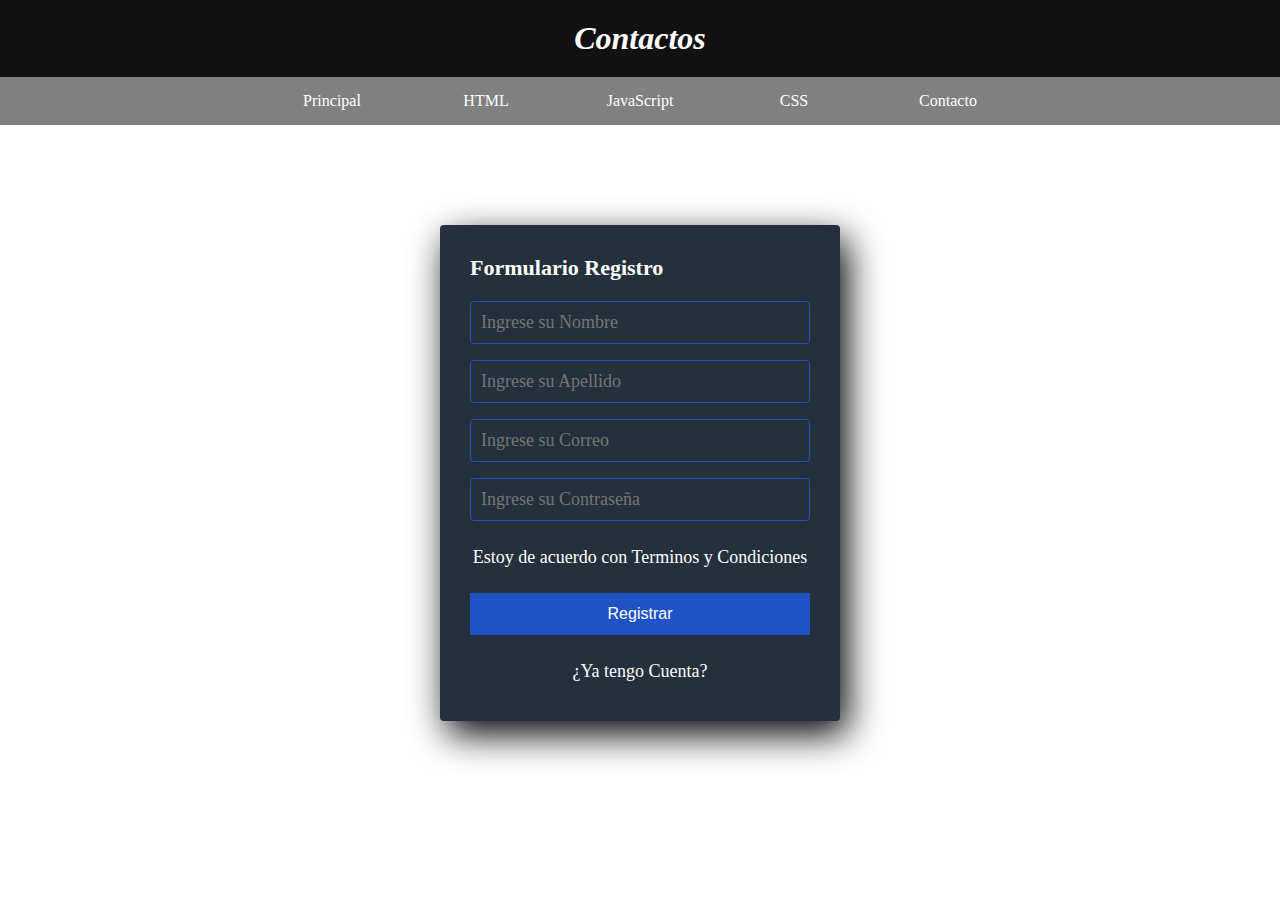
<file: contacto.html>
<!DOCTYPE html>
<html lang="en">
  <head>
    <title>Tienda</title>
    <meta charset="UTF-8" />
    <meta name="viewport" content="width=device-width" />
    <link rel="stylesheet" href="estilos.css" />
    <link rel="stylesheet" href="stiloContacto.css" />
    <script type="module" src="script.js"></script>
    <h1><em>Contactos</em></h1>
  </head>
  <body>
    <nav>
      <ul>
      <li><a href="index.html"> Principal </a></li>

      <li><a href="htmlpagina.html">HTML</a></li>
      <li><a href="js.html">JavaScript</a></li>
      <li><a href="dulces.html">CSS</a></li>
      <li><a href="contacto.html">Contacto</a></li>
      
      </ul>
    </nav>
    <form id="MyFormulario">
      <section class="form-register">
        <h4>Formulario Registro</h4>
        <input
          class="controls"
          type="text"
          name="nombres"
          id="nombres"
          placeholder="Ingrese su Nombre"
        />
        <input
          class="controls"
          type="text"
          name="apellidos"
          id="apellidos"
          placeholder="Ingrese su Apellido"
        />
        <input
          class="controls"
          type="email"
          name="email"
          id="email"
          placeholder="Ingrese su Correo"
        />
        <input
          class="controls"
          type="password"
          name="password"
          id="password"
          placeholder="Ingrese su Contraseña"
        />
        <p>Estoy de acuerdo con <a href="#">Terminos y Condiciones</a></p>
        <input class="botons" type="submit" value="Registrar" />
        <p><a href="#">¿Ya tengo Cuenta?</a></p>
      </section>
    </form>
  </body>
</html>
</file>
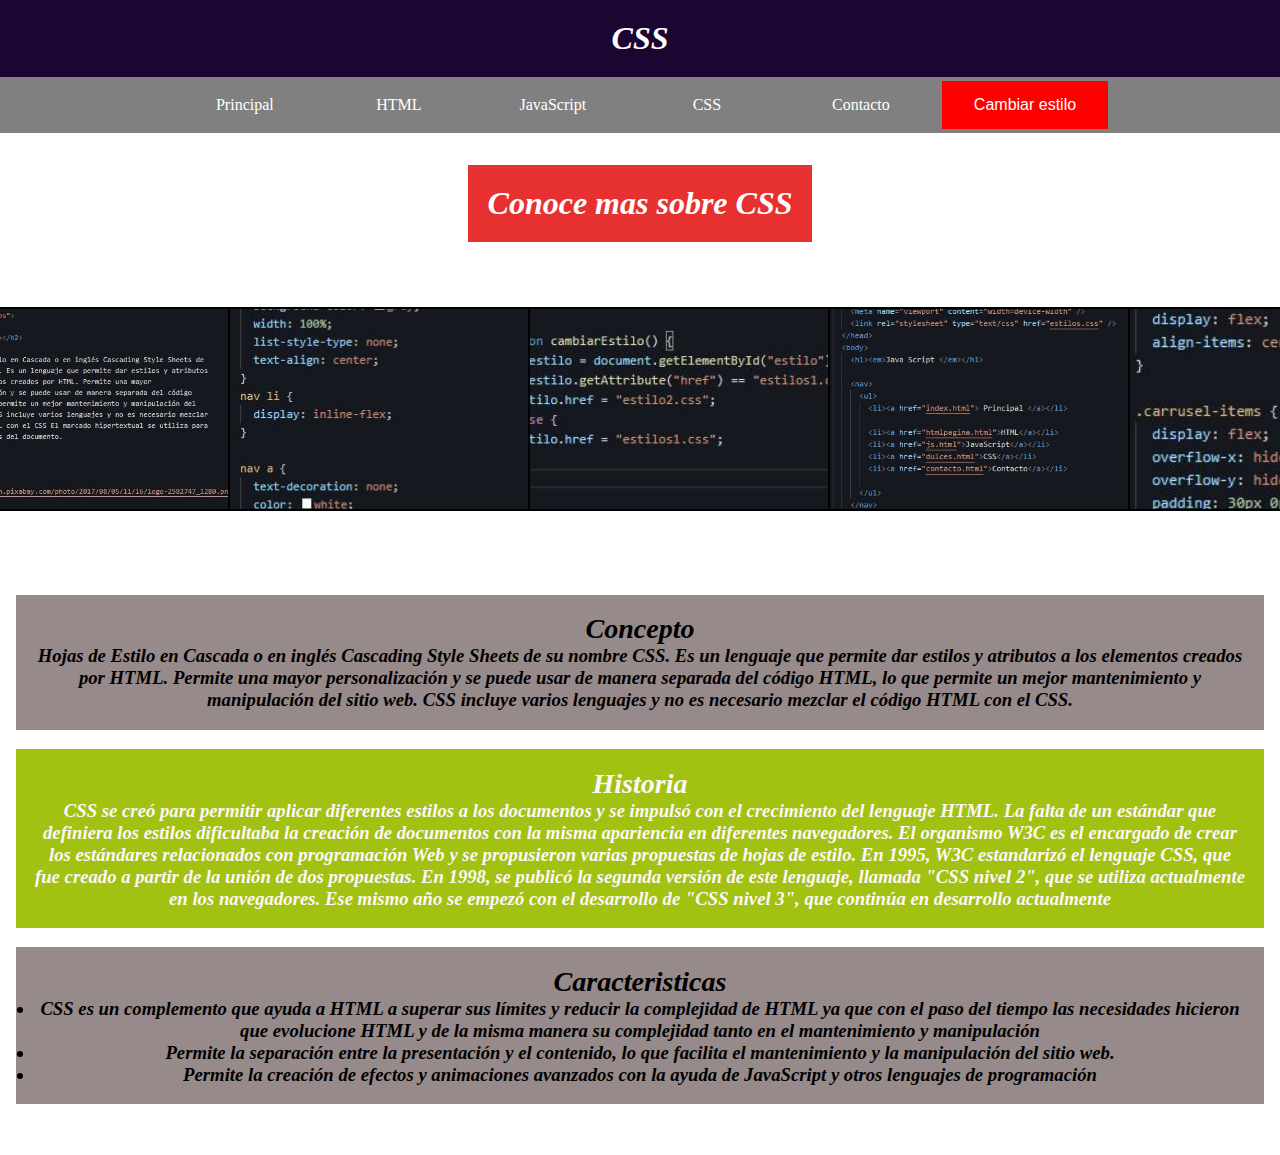
<file: dulces.html>
<!DOCTYPE html>

<html>
  <head>
    <title>CSS</title>
    <meta charset="UTF-8" />
    <meta name="viewport" content="width=device-width" />

    <link id="estilo" rel="stylesheet" type="text/css" href="estilos1.css" />
    <link rel="stylesheet" href="estilo2.css" />
  </head>

  <body class="fondo">
    <h1 class="titulo"><em>CSS</em></h1>
    <nav>
      <ul>
        <li><a href="index.html"> Principal </a></li>
        <li><a href="htmlpagina.html">HTML</a></li>
        <li><a href="js.html">JavaScript</a></li>
        <li><a href="dulces.html">CSS</a></li>
        <li><a href="contacto.html">Contacto</a></li>
        <button class="button1" onclick="cambiarEstilo()">
          Cambiar estilo
        </button>
      </ul>
    </nav>
    <div class="centrar">
      <h1 class="conoce"><em> Conoce mas sobre CSS </em></h1>
    </div>

    <div class="carrusel">
      <div class="carrusel-items">
        <div class="carrusel-item">
          <img src="imagenes/html1.jpg" />
        </div>
        <div class="carrusel-item">
          <img src="imagenes/css1.jpg" />
        </div>
        <div class="carrusel-item">
          <img src="imagenes/js1.jpg" />
        </div>
        <div class="carrusel-item">
          <img src="imagenes/html2.jpg" />
        </div>
        <div class="carrusel-item">
          <img src="imagenes/css2.jpg" />
        </div>
        <div class="carrusel-item">
          <img src="imagenes/js2.jpg" />
        </div>
        <div class="carrusel-item">
          <img src="imagenes/html3.jpg" />
        </div>
        <div class="carrusel-item">
          <img src="imagenes/css3.jpg" />
        </div>
        <div class="carrusel-item">
          <img src="imagenes/js3.jpg" />
        </div>
        <div class="carrusel-item">
          <img src="imagenes/html1.jpg" />
        </div>
        <div class="carrusel-item">
          <img src="imagenes/css4.jpg" />
        </div>
      </div>
    </div>

    <div class="centrar">
      <h3 class="blanco">
        <em>
          <h2>Concepto</h2>
          Hojas de Estilo en Cascada o en inglés Cascading Style Sheets de su
          nombre CSS. Es un lenguaje que permite dar estilos y atributos a los
          elementos creados por HTML. Permite una mayor personalización y se
          puede usar de manera separada del código HTML, lo que permite un mejor
          mantenimiento y manipulación del sitio web. CSS incluye varios
          lenguajes y no es necesario mezclar el código HTML con el CSS.
        </em>
      </h3>

      <h3 class="blanco1">
        <em>
          <h2>Historia</h2>
          CSS se creó para permitir aplicar diferentes estilos a los documentos
          y se impulsó con el crecimiento del lenguaje HTML. La falta de un
          estándar que definiera los estilos dificultaba la creación de
          documentos con la misma apariencia en diferentes navegadores. El
          organismo W3C es el encargado de crear los estándares relacionados con
          programación Web y se propusieron varias propuestas de hojas de
          estilo. En 1995, W3C estandarizó el lenguaje CSS, que fue creado a
          partir de la unión de dos propuestas. En 1998, se publicó la segunda
          versión de este lenguaje, llamada "CSS nivel 2", que se utiliza
          actualmente en los navegadores. Ese mismo año se empezó con el
          desarrollo de "CSS nivel 3", que continúa en desarrollo actualmente
        </em>
      </h3>

      <h3 class="blanco">
        <em>
          <h2>Caracteristicas</h2>
          <li>
            CSS es un complemento que ayuda a HTML a superar sus límites y
            reducir la complejidad de HTML ya que con el paso del tiempo las
            necesidades hicieron que evolucione HTML y de la misma manera su
            complejidad tanto en el mantenimiento y manipulación
          </li>
          <li>
            Permite la separación entre la presentación y el contenido, lo que
            facilita el mantenimiento y la manipulación del sitio web.
          </li>
          <li>
            Permite la creación de efectos y animaciones avanzados con la ayuda
            de JavaScript y otros lenguajes de programación
          </li>
        </em>
      </h3>
    </div>
    <script src="automatico.js"></script>
  </body>
</html>
</file>
<file: estilos.css>
* {
  padding: 0;
  margin: 0;
}
h1 {
  text-align: center;
  background-color: rgb(17, 17, 17);
  color: white;
  padding: 20px;
}
nav ul {
  background-color: grey;
  width: 100%;
  list-style-type: none;
  text-align: center;
}
nav li {
  display: inline-flex;
}

nav a {
  text-decoration: none;
  color: white;
  padding: 10%;
  width: 150px;
}

nav li:hover {
  background-color: black;
}

img {
  width: 200px;
  height: 200px;
  border-radius: 50%;
  object-fit: cover;
  text-align: center;
  color: black;
  padding: 1em;
  width: -webkit-fit-content;
  margin: 1em auto;
}
.contenido {
  display: flex;
  margin: 60px;
}
.articulos {
  width: 80%;
  border-right: 3px solid black;
}
.secciones {
  display: flex;
  align-items: center;
  padding: 40px;
}

.menu {
  width: 20%;
  margin-top: 60px;
}
.menu a {
  display: block;
  text-align: center;
  color: black;
  margin-bottom: 20px;
}

footer {
  width: 100%;
  height: 200px;
  background-color: black;
  color: white;
  margin-top: 40px;
}

footer p {
  text-align: center;
  padding: 50px;
}

.button {
  border: none;
  color: white;
  padding: 15px 32px;
  text-align: center;
  text-decoration: none;
  display: inline-block;
  font-size: 16px;
  margin: 4px 2px;
  cursor: pointer;
}

.button1 {
  background-color: #4caf50;
} /* Green */


body {
  background: url('https://raw.githubusercontent.com/RogerNatividad/Crear-un-Formulario-de-Registro-con-HTML-y-CSS-/master/fondo.jpg')
    no-repeat center center fixed;
  background-size: cover;
  -webkit-background-size: cover;
  -moz-background-size: cover;
  -o-background-size: cover;
}


.texto {
  font-family: Cambria	;
}

.historia{
  text-align: center;
  background-color: rgb(209, 207, 93);
  color: rgb(4, 8, 5);
  padding: 20px;
}

.historia2{
  text-align: center;
  background-color: rgb(185, 183, 211);
  color: rgb(47, 77, 209);
  padding: 20px;
}

.photo-container {
  display: grid;
  place-content: center;
}
</file>
<file: stiloContacto.css>
* {
  margin: 0;
  padding: 0;
  box-sizing: border-box;
}

body {
  background-image: url('fondo.jpg');
}

.form-register {
  width: 400px;
  background: #24303c;
  padding: 30px;
  margin: auto;
  margin-top: 100px;
  border-radius: 4px;
  font-family: 'calibri';
  color: white;
  box-shadow: 7px 13px 37px #000;
}

.form-register h4 {
  font-size: 22px;
  margin-bottom: 20px;
}

.controls {
  width: 100%;
  background: #24303c;
  padding: 10px;
  border-radius: 4px;
  margin-bottom: 16px;
  border: 1px solid #1f53c5;
  font-family: 'calibri';
  font-size: 18px;
  color: white;
}

.form-register p {
  height: 40px;
  text-align: center;
  font-size: 18px;
  line-height: 40px;
}

.form-register a {
  color: white;
  text-decoration: none;
}

.form-register a:hover {
  color: white;
  text-decoration: underline;
}

.form-register .botons {
  width: 100%;
  background: #1f53c5;
  border: none;
  padding: 12px;
  color: white;
  margin: 16px 0;
  font-size: 16px;
}

body {
  background: url('https://raw.githubusercontent.com/RogerNatividad/Crear-un-Formulario-de-Registro-con-HTML-y-CSS-/master/fondo.jpg')
    no-repeat center center fixed;
  background-size: cover;
  -webkit-background-size: cover;
  -moz-background-size: cover;
  -o-background-size: cover;
}
</file>
<file: estilos1.css>
.fondo {
  background: url('https://i.pinimg.com/originals/c9/9e/35/c99e353f761d318322c853c03ebcf21b.gif')
    no-repeat center center fixed;
  background-size: cover;
  -webkit-background-size: cover;
  -moz-background-size: cover;
  -o-background-size: cover;
}

* {
  padding: 0;
  margin: 0;
}
.titulo{
  text-align: center;
  background-color: black;
  color: white;
  padding: 20px;
}
nav ul {
  background-color: grey;
  width: 100%;
  list-style-type: none;
  text-align: center;
}
nav li {
  display: inline-flex;
}

nav a {
  text-decoration: none;
  color: white;
  padding: 10%;
  width: 150px;
}

nav li:hover {
  background-color: black;
}

.centrar {
  text-align: center;
  color: black;
  padding: 1em;
  width: -webkit-fit-content;
  margin: 1em auto;
}

.carrusel {
  height: 30vh;
  display: flex;
  align-items: center;
}

.carrusel-items {
  display: flex;
  overflow-x: hidden;
  overflow-y: hidden;
  padding: 30px 0px;
}

.carrusel-item {
  min-width: 300px;
  max-width: 300px;
  height: 200px;
  outline: 2px solid black;
  cursor: pointer;
}

.carrusel-item img {
  width: 100%;
  height: 100%;
  object-fit: cover;
}

.carrusel-item:hover {
  transform: scale(1.2);
}

.contenedor {
  text-align: center;
}

.boton {
  background-color: #3650df;
  border: none;
  color: rgb(3, 3, 3);
  padding: 10px 20px;
  text-align: center;
  text-decoration: none;
  display: inline-block;
  font-size: 16px;
  margin: 10px 2px;
  cursor: pointer;
  border-radius: 5px;
}

.boton:hover {
  background-color: #8fb9f8;
}

.conoce{
  text-align: center;
  background-color: rgb(231, 49, 49);
  color: white;
  padding: 20px;
}



.blanco{
  text-align: center;
  background-color: rgb(128, 23, 23);
  color: black;
  padding: 1em;
  width: -webkit-fit-content;
  margin: 1em auto;
}

.blanco1{
  text-align: center;
  background-color: rgb(83, 52, 139);
  color: rgb(253, 246, 246);
  padding: 1em;
  width: -webkit-fit-content;
  margin: 1em auto;
}
</file>
<file: estilo2.css>
* {
  padding: 0;
  margin: 0;
}

.titulo {
  text-align: center;
  background-color: rgb(26, 6, 49);
  color: white;
  padding: 20px;
}

h1 {
  text-align: center;
  background-color: rgb(192, 199, 103);
  color: white;
  padding: 20px;
}
nav ul {
  background-color: grey;
  width: 100%;
  list-style-type: none;
  text-align: center;
}
nav li {
  display: inline-flex;
}

nav a {
  text-decoration: none;
  color: white;
  padding: 10%;
  width: 150px;
}

nav li:hover {
  background-color: black;
}

.button1 {
  border: none;
  color: white;
  padding: 15px 32px;
  text-align: center;
  text-decoration: none;
  display: inline-block;
  font-size: 16px;
  margin: 4px 2px;
  cursor: pointer;
}

.button1 {
  background-color: red;
} /* Green */

.carrusel {
  height: 30vh;
  display: flex;
  align-items: center;
}

.carrusel-items {
  display: flex;
  overflow-x: hidden;
  overflow-y: hidden;
  padding: 30px 0px;
}

.carrusel-item {
  min-width: 300px;
  max-width: 300px;
  height: 200px;
  outline: 2px solid black;
  cursor: pointer;
}

.carrusel-item img {
  width: 100%;
  height: 100%;
  object-fit: cover;
}

.fondo {
  background: url('https://i.pinimg.com/originals/c9/9e/35/c99e353f761d318322c853c03ebcf21b.gif')
    no-repeat center center fixed;
  background-size: cover;
  -webkit-background-size: cover;
  -moz-background-size: cover;
  -o-background-size: cover;
}

.centrar,
.blanco,
.blanco1 {
  font-family: Franklin Gothic;
}
.blanco {
  text-align: center;
  background-color: rgb(151, 138, 138);
  color: black;
  padding: 1em;
  width: -webkit-fit-content;
  margin: 1em auto;
}

.blanco1 {
  text-align: center;
  background-color: rgb(162, 194, 18);
  color: rgb(253, 246, 246);
  padding: 1em;
  width: -webkit-fit-content;
  margin: 1em auto;
}
</file>
